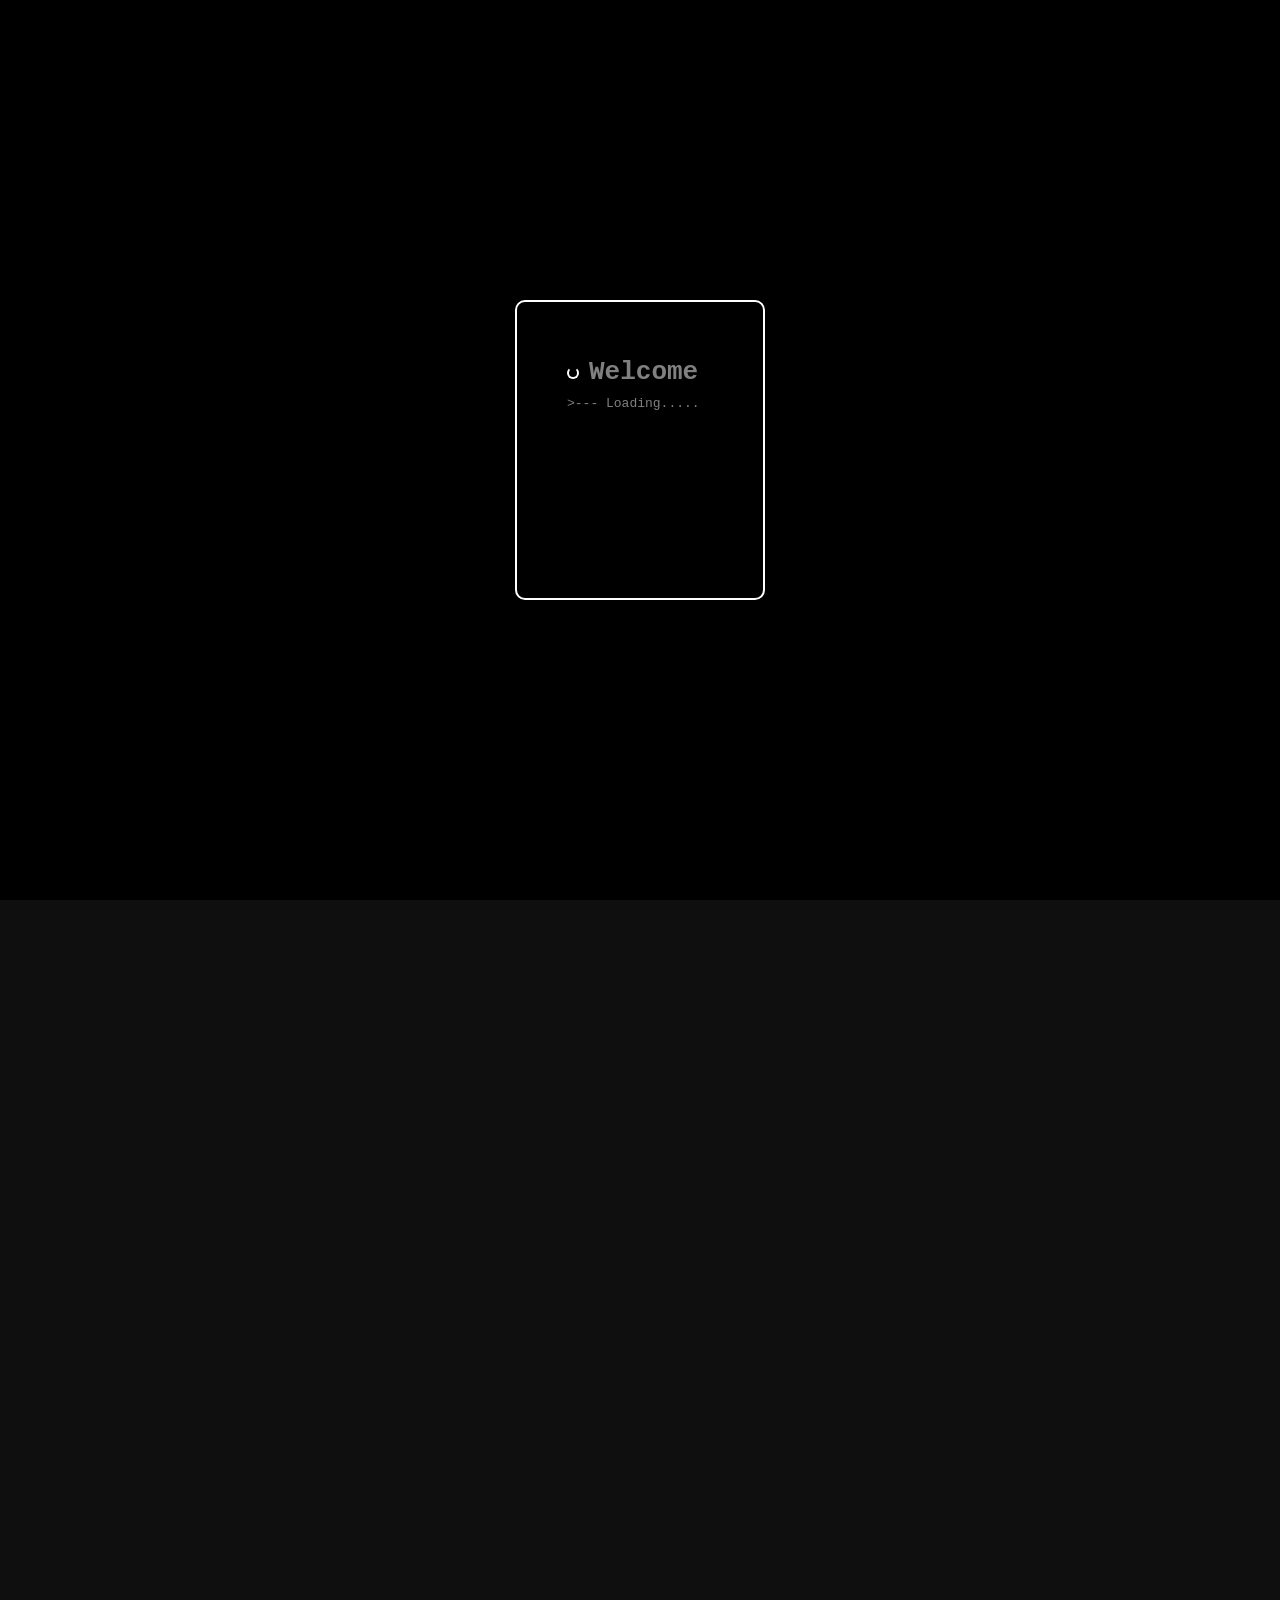
<file: index.html>
<!DOCTYPE html>
<html lang="en">
  <head>
  	<title>Portfolio - Zayan A K</title>
  	<meta charset="UTF-8">
  	<meta name="viewport" content="width=device-width, initial-scale=1.0">
  	<link rel="stylesheet" href="style.css">
  </head>
  
  <body>

	<div id="bootscreen" class="bootscreen">
		<div class="bootscreen-text">
			<div class="boot-line">
				<span class="loader"></span>
				<h1>Welcome</h1>
			</div>
			<p>>--- Loading.......</p>
			<p>>--- Profile.......</p>
			<p>>--- Network......</p>
			<p>>--- Resources.....</p>
			<p>>--- Alomost done..</p>
		</div>
	</div>

	<div id="portfolio">
  	<header>
  		<div class="name">
  			<h1>Zayan A K</h1>
  		</div>	
  		<div class="links">
        	<div class="github">
        		<a href="https://github.com/zayan-netizen" target="_blank" class="icon">
        			<svg xmlns="http://www.w3.org/2000/svg" width="24" height="24" viewBox="0 0 24 24" fill="none" stroke="currentColor" stroke-width="2" stroke-linecap="round" stroke-linejoin="round" class="lucide lucide-github-icon lucide-github"><path d="M15 22v-4a4.8 4.8 0 0 0-1-3.5c3 0 6-2 6-5.5.08-1.25-.27-2.48-1-3.5.28-1.15.28-2.35 0-3.5 0 0-1 0-3 1.5-2.64-.5-5.36-.5-8 0C6 2 5 2 5 2c-.3 1.15-.3 2.35 0 3.5A5.403 5.403 0 0 0 4 9c0 3.5 3 5.5 6 5.5-.39.49-.68 1.05-.85 1.65-.17.6-.22 1.23-.15 1.85v4"/><path d="M9 18c-4.51 2-5-2-7-2"/></svg>
        		</a>
        	</div>
        		
        	<div class="twitter">	
        		<a href="https://x.com/akzayan8" target="_blank" class="icon">
        			<svg xmlns="http://www.w3.org/2000/svg" width="24" height="24" viewBox="0 0 24 24" fill="none" stroke="currentColor" stroke-width="2" stroke-linecap="round" stroke-linejoin="round" class="lucide lucide-twitter-icon lucide-twitter"><path d="M22 4s-.7 2.1-2 3.4c1.6 10-9.4 17.3-18 11.6 2.2.1 4.4-.6 6-2C3 15.5.5 9.6 3 5c2.2 2.6 5.6 4.1 9 4-.9-4.2 4-6.6 7-3.8 1.1 0 3-1.2 3-1.2z"/></svg>
				</a>
			</div>	

			<div class="linkdin">
				<a href="www.linkedin.com/in/zayan-ak-6365893a9" target="_blank" class="icon">
					<svg xmlns="http://www.w3.org/2000/svg" width="24" height="24" viewBox="0 0 24 24" fill="none" stroke="currentColor" stroke-width="2" stroke-linecap="round" stroke-linejoin="round" class="lucide lucide-linkedin-icon lucide-linkedin"><path d="M16 8a6 6 0 0 1 6 6v7h-4v-7a2 2 0 0 0-2-2 2 2 0 0 0-2 2v7h-4v-7a6 6 0 0 1 6-6z"/><rect width="4" height="12" x="2" y="9"/><circle cx="4" cy="4" r="2"/></svg>
				</a>
			</div>

			<!--<div class="line">
				<p><strong>|</strong></p>
			</div>	

			<div class="dark-mode">
				<a href="#">
					<svg xmlns="http://www.w3.org/2000/svg" width="24" height="24" viewBox="0 0 24 24" fill="none" stroke="currentColor" stroke-width="2" stroke-linecap="round" stroke-linejoin="round" class="lucide lucide-moon-icon lucide-moon"><path d="M20.985 12.486a9 9 0 1 1-9.473-9.472c.405-.022.617.46.402.803a6 6 0 0 0 8.268 8.268c.344-.215.825-.004.803.401"/></svg>
				</a>
			</div> -->
		</div>		
	</header>	
	<hr>
	
	<main>	
		<div class="hero-section">
			<div class="status">
				<p>Available - Freelance/Intern </p>
			</div>
		
			<div class="my-code">
				<p>Cybersecurity Enthusiast and Back-end Developer</p>
			</div>
		
			<div class="subtitle">
				<p>Learning backend skills through real-world development.</p>	
			</div>
		

			<div class="s-button">
				<a href="https://drive.google.com/file/d/18UbNUxQrAuAS6_oGL4r_8Oqg5deVNUKi/view?usp=drive_link" class="resume" id="download-resume">
					<svg xmlns="http://www.w3.org/2000/svg" width="24" height="24" viewBox="0 0 24 24" fill="none" stroke="currentColor" stroke-width="2" stroke-linecap="round" stroke-linejoin="round" class="lucide lucide-download-icon lucide-download"><path d="M12 15V3"/><path d="M21 15v4a2 2 0 0 1-2 2H5a2 2 0 0 1-2-2v-4"/><path d="m7 10 5 5 5-5"/></svg><p name="resume-text">Resume</p>
				</a>
		
				<a href="#contact" class="contact">
					<svg xmlns="http://www.w3.org/2000/svg" width="24" height="24" viewBox="0 0 24 24" fill="none" stroke="currentColor" stroke-width="2" stroke-linecap="round" stroke-linejoin="round" class="lucide lucide-circle-user-round-icon lucide-circle-user-round"><path d="M18 20a6 6 0 0 0-12 0"/><circle cx="12" cy="10" r="4"/><circle cx="12" cy="12" r="10"/></svg><span name="contact-text">Contact Me</span>
				</a>
			</div>	
		</div>
		<div class="quote-section">
		<div class="quote">
			<div class="head-quote">
				<p><strong>Purpose . Discipline . Growth</strong></p>
			</div>

			<div class="quote-text">
				<p>“The best way to find yourself is to lose yourself in the service of others.
					A man is but the product of his thoughts; what he thinks, he becomes.”<br>						
				</p>
				<p class="gandhi"><strong>— Mahatma Gandhi</strong></p>	
			</div>
		</div>
		</div>															
	</main>
	
	<nav>
		<ul>
			<li><button  data-target="about-me" class="nav-item active">About Me</button></li>
			<li><button  data-target="skills" class="nav-item">Skills</button></li>
			<li><button  data-target="projects" class="nav-item">Projects</button></li>
			<li><button  data-target="experience" class="nav-item">Experience</button></li>
			<li><button  data-target="certificates" class="nav-item">Certificates</button></li>
		</ul>	
	</nav>	
	<hr>

	<section class="content">

		<div class="content-section active" id="about-me">
			<div class="about-text">
				<h2>About Me</h2>
				<p>I am an aspiring Cybersecurity Analyst and developer with a strong foundation in building secure, efficient applications.<br><br>

			  	Currently pursuing my education, I focus on bridging the gap between clean code and robust security practices—as seen in my recent work developing full-stack phishing email analysis tools with Python and FastAPI.<br><br>

             	I am deeply curious about threat vectors, network defense, and automation, and I am actively seeking an internship or apprenticeship where I can defend systems and learn from industry experts.</p>
             </div> 

            <div class="about-pic">
            	<img src="me.png">
            </div>	 
		</div>

		<div class="content-section" id="skills">
			<h2>Skills</h2>
			<div class="skill-layout">

				<div class="backend">
					<h3>Backend Development</h3>
					<ul>
						<li>Python</li>
						<li>Django(basics)</li>
						<li>RESTful API fundamentals</li>
						<li>Authorisation & authorisation basics</li>
						<li>Server-side application logic</li>
					</ul>
				</div>	

				<div class="databases">
					<h3>Databases</h3>
					<ul>
						<li>PostgreSQL</li>
						<li>SQlite</li>
						<li>Database design fundamentals</li>
						<li>CRUD operations</li>
						<li>Basic query optimization concepts</li>
					</ul>	
				</div>

				<div class="programming">
					<h3>Programming and core concepts</h3>
					<ul>
						<li>Python</li>
						<li>JavaScript</li>
						<li>Object oriented programming</li>
						<li>Data structures fundamentals</li>
						<li>Basic algorithmic thinking</li>
						<li>Writing clean, readable and maintable code</li>
					</ul>
				</div>

				<div class="web">
					<h3>Web Fundamentals</h3>
					<ul>
						<li>HTTP / HTTP5 basics</li>			
						<li>Request-response lifecycle</li>
						<li>HTML</li>
						<li>CSS</li>
					</ul>
				</div>

				<div class="tools">
					<h3>Tools and Workflow</h3>
					<ul>
						<li>Git and GitHub</li>
						<li>Command-line basics</li>
						<li>Virual environments</li>
						<li>Debugging and error handling</li>
						<li>Incremental development and refactoring</li>
					</ul>
				</div>

				<div class="improving">
					<h3>Currently Improving</h3>
					<ul>
						<li>Backend system design fundamentals</li>
						<li>API best practices</li>
						<li>Database Optimisation techniques</li>
						<li>Deployment and production basics</li>
						<li>React</li>
					</ul>
				</div>
			</div>
		</div>				

		<div class="content-section" id="projects">
			<h4>My Personal Projects</h4>
			<div class="project-card">
				<div class="project-header">
					<h2>Zaliya</h2>
					<span class="project-status">In Progress</span>
				</div>

				<p class="project-description">A minimal, responsive fashion ecommerce website focused on modest wear, built with semantic HTML and modern CSS layout techniques. Currently integrating backend functionality.
				</p>

				<ul class="project-tech">
					<li>HTML</li>
					<li>CSS</li>
					<li>JavaScript</li>
					<li>Python</li>	
					<li>Django</li>
				</ul>

				<div class="project-actions">
					<a href="https://zayan-netizen.github.io/Zaliya/" target="_blank" class="btn primary">Live</a>
    				<a href="https://github.com/zayan-netizen" target="_blank" class="btn secondary">Code</a>
  				</div>
			</div>
		</div>

		<div class="content-section" id="certificates">
			<h2>Certifications</h2>

  		<div class="certificates-container">
   			<a href="Foundation Certificate.pdf" target="_blank" class="certificate-card">
      		<h3>Foundation in Programming and Data Science</h3>
      		<p>IIT Madras</p>
      		<span>View Certificate →</span>
    		</a>
    	</div>
    </div>

	</section>	
	<br><br><br><hr>
	<section class="contact-me" id="contact">
		<div class="contact-word">
			<h1>Let's Collaborate</h1>
			<p class="contact-sentence">I’m always excited to meet people who enjoy building, learning, and experimenting  with ideas.
			   Whether you’re looking to collaborate on a project, discuss an idea, or just have a meaningful conversation, feel free to get in touch.
			   I’d love to hear what you’re working on.</p><br>


		<div class="profile-card">
			<div class="profile-photo">
				<img src="me.png" name="me">
			</div>
			<div class="name-text">	
			    <h3>Zayan A K</h3>
				<p>2nd year @</p>
				<p>IIT Madras</p>
				<p>Building to learn</p>
			</div>	
		</div>
		</div>


		<div class="contact-card">
			<div class="start">
				<div>
					<label for="contact-name">Name</label>
					<input type="text" class="contact-name" id="contact-name" placeholder="Alex" required>
				</div>
				
				<div>
					<label for="contact-email">Email</label>
					<input type="email" name="contact-email" id="contact-email" placeholder="username@gmail.com" required>
				</div>		
			</div>
			
			<div class="end">
				<label for="contact-subject">Message</label>
				<textarea 
					name="contact-subject" 
					id="contact-subject" 
					placeholder="I am all ears, to anything you have to say !" required></textarea>
			</div>
			<div class="email-send">
				<a href="#" id="email-send">Send</a>
			</div>	
		</div>			
	</section>

	
	<hr>
	<footer>
		&copy Personal Portfolio 
	</footer>
		<div class="footer-link">
			<ul>
				<li><a href="https://leetcode.com/u/akzayan/" target="_blank">LeetCode</a></li>
			</ul>
		</div>		
	</div>
	<script src="script.js"></script>

  </body>
</html>
</file>
<file: style.css>
*{
	padding: 0;
	margin: 0;
	box-sizing: border-box;
}

hr {
  border: none;
  border-top: 1px solid rgba(255, 255, 255, 0.3);
}

body{
	font-family: 'Arial', sans-serif;
	background-color:  #0F0F0F;
	margin: 10px 110px;
	line-height: 1.6;
}

/* Header */

header{
	display: flex;
	flex-direction: row;
	justify-content: space-between;
	align-items: center;
	position: fixed;
    top: 0;
    left: 0;
    width: 86%;
    z-index: 1000;  
    margin: 5px 110px;      
    background: #0F0F0F; 
    border-bottom: 1px solid rgba(255, 255, 255, 0.3);
}

/* ICONS */

.links {
  gap: 12px;
  padding: 0;
}

.links a {
  padding: 6px;
  width: 34px;
  height: 34px;

  display: flex;
  align-items: center;
  justify-content: center;
}

.links svg {
  width: 16px;
  height: 16px;
}

.links{
	display: flex;
	flex-direction: row;
	gap: 25px;
	padding: 10px 40px;
}

.links a{
	display: inline-flex;
	text-decoration: none;
	color: white;
	border: 2px solid white;
	padding: -5px 2px;
	border-radius: 10px;
	transition: box-shadow 0.2s ease-in-out;
}

.links a:hover{
	cursor: pointer;
	box-shadow:  0 0 20px whitesmoke;
}

.links svg{
	fill: white;
}

/* Name and vertical line */

.name{
	color: white;
	font-size: 12px;
	padding: 10px 40px;
}

.line{
	color: white;
	font-weight: 700;
}

/* Hero */

main {
  display: grid;
  grid-template-columns: repeat(2, minmax(500px, 500px));
  justify-content: center;
  gap: 4rem;
  margin: 170px auto; 
  padding: 0 2rem;
}

.hero-section,
.quote-section {
  display: flex;
  flex-direction: column;
  align-items: center;  
}

/* STATUS */
@keyframes pulse{
	0% {transform: scale(1.0); opacity: 1; color: grey;}
	50% {transform: scale(1.03); opacity: 0.98; color: darkgrey;}
	100%{transform: scale(1.0); opacity: 1; color: grey;}
}

.status{
	color: white;
	text-align: center;
	font-size: 12px;
	border: 2px solid white;
	border-radius: 20px;
	display: inline-flex;
	padding: 0px 10px;
	animation: pulse 1s ease-in-out infinite;
}

.my-code{
	color: white;
	font-size: 45px;
	padding: 10px;
	text-align: center;
	font-weight: 700;
	margin-top: 5px;
}

.subtitle{
	color: white;
	text-align: center;
	margin-top: -20px;
	text-shadow: 0 0 10px whitesmoke;
}

.s-button{
	display: flex;
	flex-direction: row;
	gap: 20px;
	margin: 40px;
    
}

/* Quote */

@keyframes glow {
  0% {
    box-shadow: 0 0 8px rgba(245,245,245,0.4);
  }
  50% {
    box-shadow: 0 0 20px rgba(245,245,245,0.8);
  }
  100% {
    box-shadow: 0 0 14px rgba(245,245,245,0.4);
  }
}

.quote {
	display: flex;
	color: white;
	width: 25%;
	box-shadow: 0 0 8px whitesmoke;
	border: 2px solid white;
	animation: glow 5s ease-in-out infinite;
	flex-direction: column;
	padding: 20px;
	border-radius: 10px;
	width: 75%;
	height: 85%;
	transition: 0.4s ease;
}

.quote:hover{
	transform: translateY(-5px);
	cursor: pointer;
}
.head-quote{
	text-align: center;
	font-size: 20px;
	padding: 5px;
}

.gandhi{
	text-align: right;
	padding: 8px;
	padding-bottom: 8px;
}

.quote-text{
	text-align: center;
	padding: 10px;
}

/* Hero-Buttons */

.s-button{
	display: flex;
	flex-direction: row;
	gap: 22px;
}

.resume{
	color: orange;
	padding: 2px 50px;
	display: inline-flex;
	align-items: center;
	gap: 0.7rem;
	border: 2px solid white;
	border-radius: 10px;
	text-decoration: none;
	transition: box-shadow 0.3s ease-in-out;
	transition: transform 0.2s ease, box-shadow 0.3s ease-in-out;
	background-color: #0F0F0F;
}

.contact{
	color: grey;
	padding: 2px 40px;
	display: inline-flex;
	align-items: center;
	gap: 0.7rem;
	border: 2px solid white;
	border-radius: 10px;
	text-decoration: none;
	transition: transform 0.2s ease, box-shadow 0.3s ease-in-out;
	background-color: #0F0F0F;
}

.resume:hover, .contact:hover {
	box-shadow: 0 0 14px whitesmoke;
	cursor: pointer;
	transform: translateY(-4px);
}

/* NavBar  */

nav{
	place-items: center;
	padding: 15px;
	position: relative;
	margin-top: -120px;
}

nav ul{
	list-style: none;
	margin: 0;
	padding-left: 0;
	display: flex;
	flex-direction: center;
	gap: 45px;
}

nav button{
	text-decoration: none;
	color: white;
	font-size: 15px;
	font-weight: 400;
	background-color: #0F0F0F;
	border: none;
}

nav button:hover{
	cursor: pointer;
	color: orange;
}

/* Contact */

.contact-me {
	display: grid;
	grid-template-columns: 1fr 1fr;
	max-width: 1150px;
	gap: 8rem;
	margin-top: 100px;
	margin-inline: auto;
	margin-bottom: 3rem;
}	

.profile-photo {
	width: 100px;
	height: 100px;
}

.profile-photo img{
	width: 100%;
	height:100%;
	border-radius: 25px;
	object-fit: cover;
}

.contact-word{
	color: white;
	align-items: left;
	padding: 20px;
}

.contact-word p{
	font-size: 14px;
	color: grey;
	padding: 20px;
	margin-bottom: -5px;
}

.contact-sentence {
	font-size: 19px !important;
}

.contact-word h1{
	font-size: 40px;
	padding: 20px;
	margin-bottom: -20px;
	gap: 1.2rem;
}

.profile-card h3{
	font-weight: 700;
}

.profile-card{
	display: flex;
	flex-direction: row;
	align-items: center;
	padding: 25px;
	margin: 0;
	gap: 2rem;
	background-color: #1B1B1B;
	border-radius: 25px;
	transition: 0.3s ease;
}

.profile-card:hover{
	transform: translateY(-10px);
}

.name-text p{
	padding: 0px !important;
}

.contact-card{
	display: flex;
	flex-direction: column;
	align-self: center;
	align-items: stretch;
	background-color: #1B1B1B;
	height: 93%;
	width: 100%;
	padding: 28px;
	border-radius: 24px;
	gap: 18px;
	transition: 0.3s ease;
}

.contact-card:hover{
	transform: translateY(-15px);
}

.start{
	display: flex;
	gap: 20px;
	width: 100%;
}

.start > div{
	display: flex;
	flex-direction: column;
	gap: 8px;
	width: 100%;
}

.end{
	display: flex;
	flex-direction: column;
	gap: 8px;
	width: 100%;
	flex: 1;
	margin-top: 8px;
}

.contact-card input,
.contact-card textarea{
	width: 100%;
	background-color: #1B1B1B;
	border: 2px solid rgba(255,255,255,0.8);
	border-radius: 26px;
	padding: 14px 16px;
	color: #bdbdbd;
	font-size: 15px;
	outline: none;
}

.contact-card textarea{
	flex: 1;
	resize: none;
	border-radius: 28px;
}

.contact-card textarea::placeholder {
  color: #7d7d7d;
  opacity: 1;
}

.contact-card label{
	font-weight: 600;
	font-size: 13px;
	color: #9a9a9a;
	letter-spacing: 0.08em;
	text-transform: uppercase;
	text-shadow:
	  0.5px 0 rgba(0,0,0,0.25),
	 -0.5px 0 rgba(255,255,255,0.15);
}

.email-send a{
	display: inline-flex;
	border: 3px solid white;
	transition: 0.2s;
	color: orange;
	text-decoration: none;
	padding: 12px 20px;
	margin: 10px;
	border-radius: 25px;
	display: flex;
	justify-content: center;
	font-weight: 800;
	font-size: 18px;
}

.email-send a:hover{
	background-color: darkgrey;
	color: black;
}

/* Content Section */

@keyframes fadeIn {
  from {
    opacity: 0;
    transform: translateY(6px);
  }
  to {
    opacity: 1;
    transform: translateY(0);
  }
}

.content-section{
	display: none;
	opacity: 0;
    transform: translateY(6px);
}

.content-section.active{
	display: block;
	animation: fadeIn 200ms ease-out forwards;
}

.nav-item{
	position: relative;
}

.nav-item.active{
	color: orange;
}

.nav-item::after{
	content: "";
    position: absolute;
    left: 0;
    bottom: -18px;
    width: 100%;
    height: 2px;
    background: orange;

    transform: scaleX(0);
    transform-origin: left;
    transition: transform 250ms ease;
}

.nav-item.active::after{
    transform: scaleX(1.0);
}

.content{
	margin-top: 100px;
}

/* Content-Section -- About */

#about-me{
	display: grid;
	grid-template-columns: repeat(2, minmax(0, 1fr));
}

.about-pic {
	width: 275px;
	height: 275px;
	padding: 20px;
	margin: auto auto;
}

.about-pic img{
	object-fit: cover;
	border-radius: 25px;
	width: 100%;
	height: 100%;
}

.about-text h2{
	text-align: center;
	font-weight: 300;
	font-size: 34px;
	color: white;
	padding: 20px;
}

.about-text p{
	font-size: 17px;
	color: grey;
	padding: 20px;
}

/* Content-section Skills */


#skills h2{
	text-align: center;
	color: white;
	font-size: 34px;
	margin-top: -500px;
	margin-bottom: 2rem;
	padding: 20px;
}

.skill-layout {
	display: grid;
	grid-template-columns: repeat(2, minmax(0, 1fr));
	gap: 4rem;
}

.skill-layout h3{
	text-align: center;
	color: grey;
	font-size: 19px;
	padding: 20px;
	border-bottom: 1px solid rgba(255, 255, 255, 0.3);
	padding-bottom: 7px;
}

.skill-layout ul{
	color: grey;
	list-style: none;
	display: grid;
	grid-template-columns: repeat(2, 1fr);
	margin: 10px;
	gap: 1rem;
	margin-top: 30px;
}

.skill-layout li{
	font-size: 11px;
	display: flex;
  	justify-content: center;
  	align-items: center;

  	padding: 8px 16px;
  	border-radius: 25px;
  	border: 2px solid grey;
  	color: white;
	transition: 0.3s ease;
}

.skill-layout li:hover{
	transform: translateY(-3px);
	cursor: pointer;
}

/* Certificates */

#certificates {
  width: 100%;
  padding: 40px 5%; 
  background: #1e1e1e;
  color: #f1f1f1;
  border-radius: 25px;
  margin-top: -500px;
}

#certificates h2 {
  text-align: center;
  font-size: 2rem;
  margin-bottom: 30px;
  font-weight: 600;
}

.certificates-container {
  display: grid;
  grid-template-columns: repeat(auto-fit, minmax(260px, 1fr));
  gap: 20px;
}

.certificate-card {
  background: #2b2b2b; 
  border-radius: 12px;
  padding: 20px 22px;
  text-decoration: none;
  color: #f1f1f1;
  border: 1px solid #3a3a3a;
  transition: background 0.25s ease, transform 0.25s ease;
  border-radius: 20px;
}

.certificate-card h3 {
  font-size: 1.2rem;
  margin-bottom: 6px;
}

.certificate-card p {
  font-size: 0.95rem;
  opacity: 0.75;
  margin-bottom: 12px;
}

.certificate-card span {
  font-size: 0.9rem;
  font-weight: 500;
  color: #cfcfcf;
}

.certificate-card:hover {
  background: #333333;
  transform: translateY(-3px);
}
/* footer */

footer{
	text-align: center;
	color: white;
	font-size: 16px;
	padding: 15px;;
}

.footer-link ul{
	list-style: none;
	display: flex;
	flex-direction: row;
	justify-content: center;
	align-items: center;
	gap: 10rem;
	color: grey;
	margin-top: 10px;
}

.footer-link a{
	text-decoration: none;
	color: grey;
	font-size: 12px;
}

/* Projects */

#projects{
	margin-top: -500px;
}

#projects h4{
	text-align: center;
	color: white;
	font-size: 28px;
	padding: 3rem;
}

.project-card {
  background: linear-gradient(
    180deg,
    rgba(255,255,255,0.04),
    rgba(255,255,255,0.01)
  );
  border: 1px solid rgba(255,255,255,0.08);
  border-radius: 20px;
  padding: 28px;
  max-width: none;
  width: 100%;
  margin-bottom: 25px;

  box-shadow:
    0 20px 40px rgba(0,0,0,0.35),
    inset 0 1px 0 rgba(255,255,255,0.05);

  backdrop-filter: blur(6px);

  transition: transform 300ms ease, box-shadow 300ms ease;
}

.project-card:hover {
  transform: translateY(-6px);
  box-shadow:
    0 30px 60px rgba(0,0,0,0.45),
    inset 0 1px 0 rgba(255,255,255,0.08);
}

.project-header {
  display: flex;
  justify-content: space-between;
  align-items: center;
  margin-bottom: 14px;
}

.project-header h2 {
  font-size: 26px;
  font-weight: 600;
  color: #ffffff;
}

.project-status {
  font-size: 12px;
  padding: 6px 12px;
  border-radius: 999px;
  background: rgba(255,255,255,0.1);
  color: #ffffff;
}

.project-description {
  font-size: 15px;
  line-height: 1.6;
  color: #cfcfcf;
  margin-bottom: 22px;
}

.project-tech {
  list-style: none;
  display: flex;
  flex-wrap: wrap;
  gap: 10px;
  margin-bottom: 24px;
  padding: 0;
}

.project-tech li {
  padding: 8px 14px;
  font-size: 13px;
  border-radius: 999px;
  color: #ffffff;
  border: 1px solid rgba(255,255,255,0.15);
  background: rgba(255,255,255,0.05);
}

.project-actions {
  display: flex;
  gap: 14px;
}

.btn {
  padding: 10px 20px;
  border-radius: 10px;
  font-size: 14px;
  text-decoration: none;
  transition: background 200ms ease, transform 200ms ease;
}

.btn.primary {
  background: #ffffff;
  color: #000000;
}

.btn.primary:hover {
  transform: translateY(-2px);
}

.btn.secondary {
  border: 1px solid rgba(255,255,255,0.2);
  color: #ffffff;
}

.btn.secondary:hover {
  background: rgba(255,255,255,0.1);
}

.project-wrapper{
	width: 100%;
	padding: 0 4rem;
}

#bootscreen {
    position: fixed;
    inset: 0;
    background: #000;
    color: grey;
    z-index: 9999;
	display: flex;
	justify-content: center;
	align-items: center;
}

.bootscreen-text{
	border: 2px solid white;
	padding: 50px;
	border-radius: 10px;
	width: 60%;
	max-width: 250px;
	height: 60%;
	max-height: 300px;
	font-family: monospace;
}

.boot-line{
	display: flex;
	align-items: center;
	gap: 10px;
}

.loader {
	width: 12px;
	height: 12px;
	border: 2px solid white;
	border-top-color: transparent;
	border-radius: 50%;
	animation: spin 1s linear infinite;
}

@keyframes spin {
	to {
		transform: rotate(360deg);
	}
}

.bootscreen-text p{
	opacity: 0;
}

#bootscreen.hidden {
    opacity: 0;
    pointer-events: none;
    transition: opacity 1s ease;
}

#portfolio {
    opacity: 0;
}

#portfolio.show {
    opacity: 1;
    transition: opacity 1s ease;
}

@media (max-width: 900px) {

  html, body {
    margin: 0;
    padding: 0;
    overflow-x: hidden;
  }

  * {
    max-width: 100%;
  }

  header {
    position: fixed;
    top: 0;
    left: 0;
    width: 100% !important;
    margin: 0 !important;
    padding: 4px 0px;
    transform: none !important;
  }

  nav {
	margin: 0;  
	margin-top: -50px !important;  
    padding: 0 !important;
  }

  nav ul {
    padding: 0;
    margin: 0;
    width: 100%;
    display: flex;
    justify-content: center;
    gap: 10px;
    padding-bottom: 17px;    
  }

  nav button {
    font-size: 14px;
  }

  .links {
    padding: 0;
    gap: 8px;
  }

  .links a {
    width: 30px;
    height: 30px;
    padding: 0;
    border-radius: 8px;

    display: flex;
    align-items: center;
    justify-content: center;
  }

  .links svg {
    width: 14px;
    height: 14px;
  }

  main {
    grid-template-columns: 1fr !important;
    margin-top: 120px;
    padding: 0 12px;
  }

  .hero-section {
    width: 100%;
    max-width: 360px;
    margin: 15px auto;
    padding: 0;
    text-align: center;
  }

  .contact, .resume{
	  padding: 2px 25px;
	  font-size: 8px;
	  height: 88% !important;
  }

  .quote{
	  padding-bottom: 5px !important;
	  max-height: 100%;
	  height: 100%;
  }

  .gandhi{
	  padding-bottom: 10px !important;
  }
	
  .name h1{
	  font-size: 16px;
	  margin-left: -15px !important;
  }
	
  .my-code {
    font-size: 24px;
    line-height: 1.25;
  }

  .subtitle {
    font-size: 11px;
    margin-top: -4px;
  }

  .contact-me,
  #about-me,
  .skill-layout,
  #certificates{
    grid-template-columns: 1fr;
  }

  #skills, #projects, #certificates{
	  margin-top: -940px !important;
  }
}
</file>
